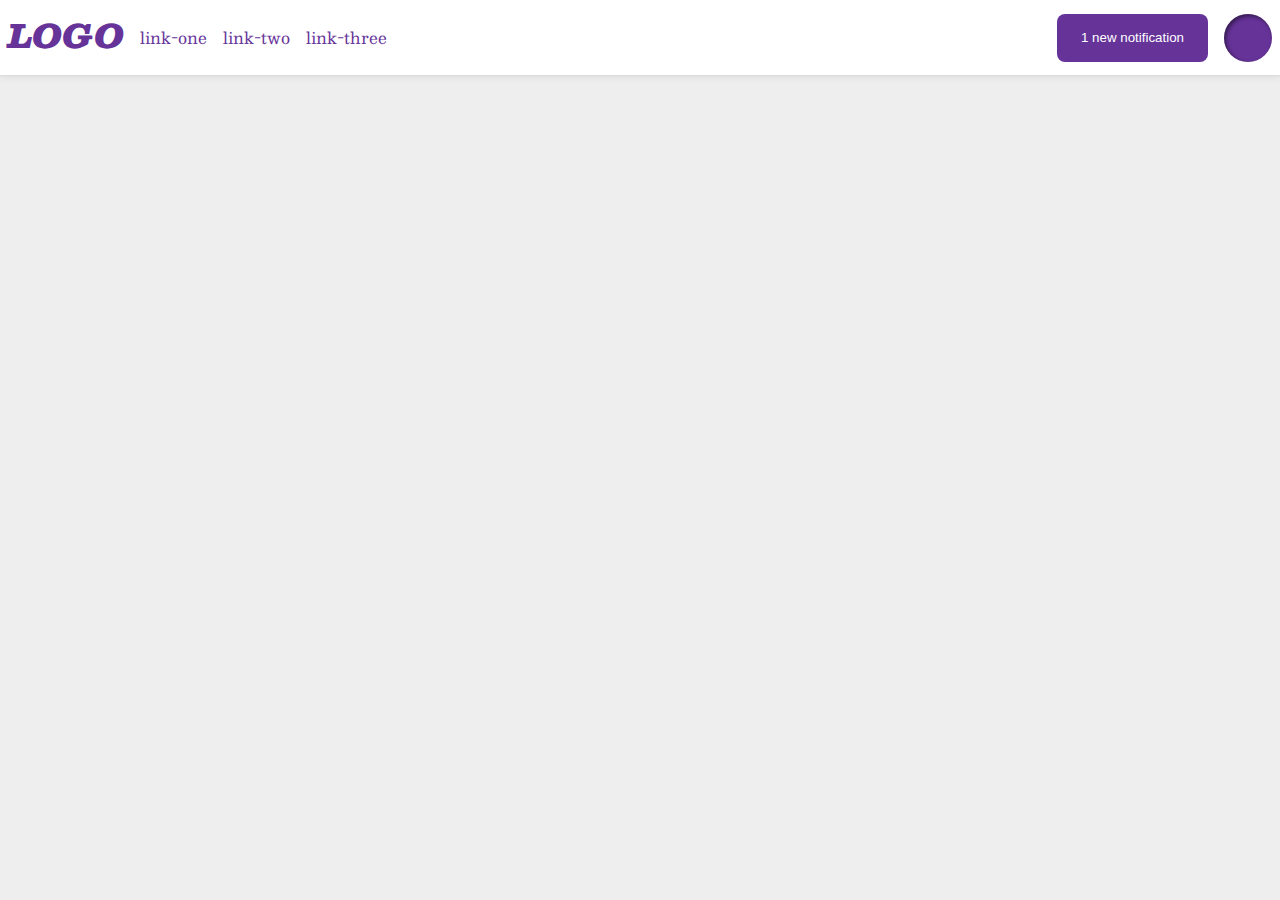
<file: foundations/flex/03-flex-header-2/index.html>
<!DOCTYPE html>
<html lang="en">
  <head>
    <meta charset="UTF-8">
    <meta http-equiv="X-UA-Compatible" content="IE=edge">
    <meta name="viewport" content="width=device-width, initial-scale=1.0">
    <title>Flex Header 2</title>
    <link rel="stylesheet" href="style.css">
  </head>
  <body>
    <div class="header">
      <div class="left-items">
        <div class="logo">
          LOGO
        </div>
        <ul class="links">
          <li><a href="https://google.com">link-one</a></li>
          <li><a href="https://google.com">link-two</a></li>
          <li><a href="https://google.com">link-three</a></li>
        </ul>
      </div>
      <div class="right-items">
        <button class="notifications">
          1 new notification
        </button>
        <div class="profile-image"></div>
      </div>
    </div>
  </body>
</html>
</file>
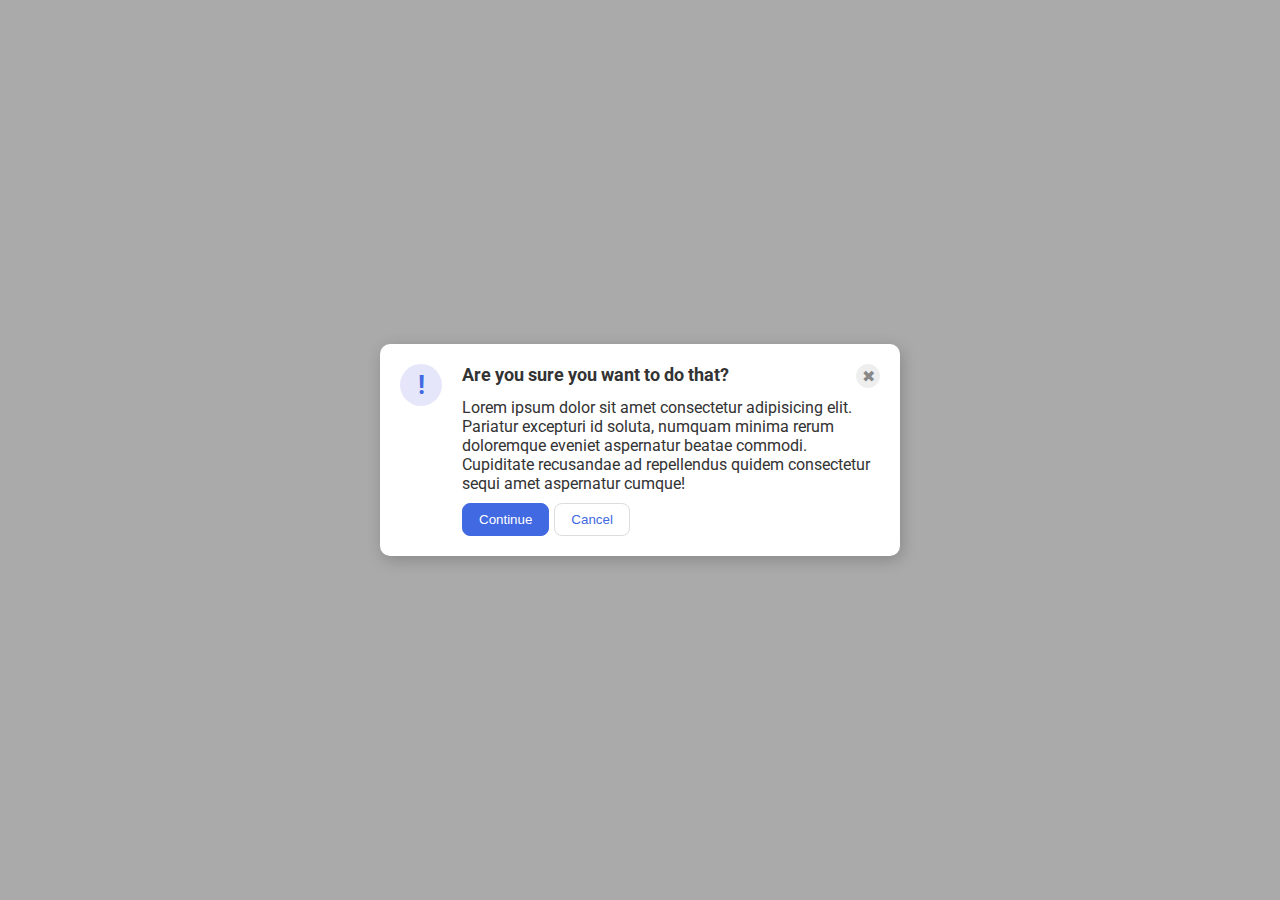
<file: foundations/flex/05-flex-modal/index.html>
<!DOCTYPE html>
<html lang="en">
  <head>
    <meta charset="UTF-8">
    <meta http-equiv="X-UA-Compatible" content="IE=edge">
    <meta name="viewport" content="width=device-width, initial-scale=1.0">
    <link rel="stylesheet" href="style.css">
    <title>Modal</title>
  </head>
  <body>
    <div class="modal">
      <div class="icon">!</div>
      <div class="content">
        <div class="header-close">
          <div class="header">Are you sure you want to do that?</div>
          <button class="close-button">✖</button>
        </div>
        <div class="text">Lorem ipsum dolor sit amet consectetur adipisicing elit. Pariatur excepturi id soluta, numquam minima rerum doloremque eveniet aspernatur beatae commodi. Cupiditate recusandae ad repellendus quidem consectetur sequi amet aspernatur cumque!</div>
        <div class="bottom-buttons">
          <button class="continue">Continue</button>
          <button class="cancel">Cancel</button>
        </div>
      </div>
    </div>
  </body>
</html>
</file>
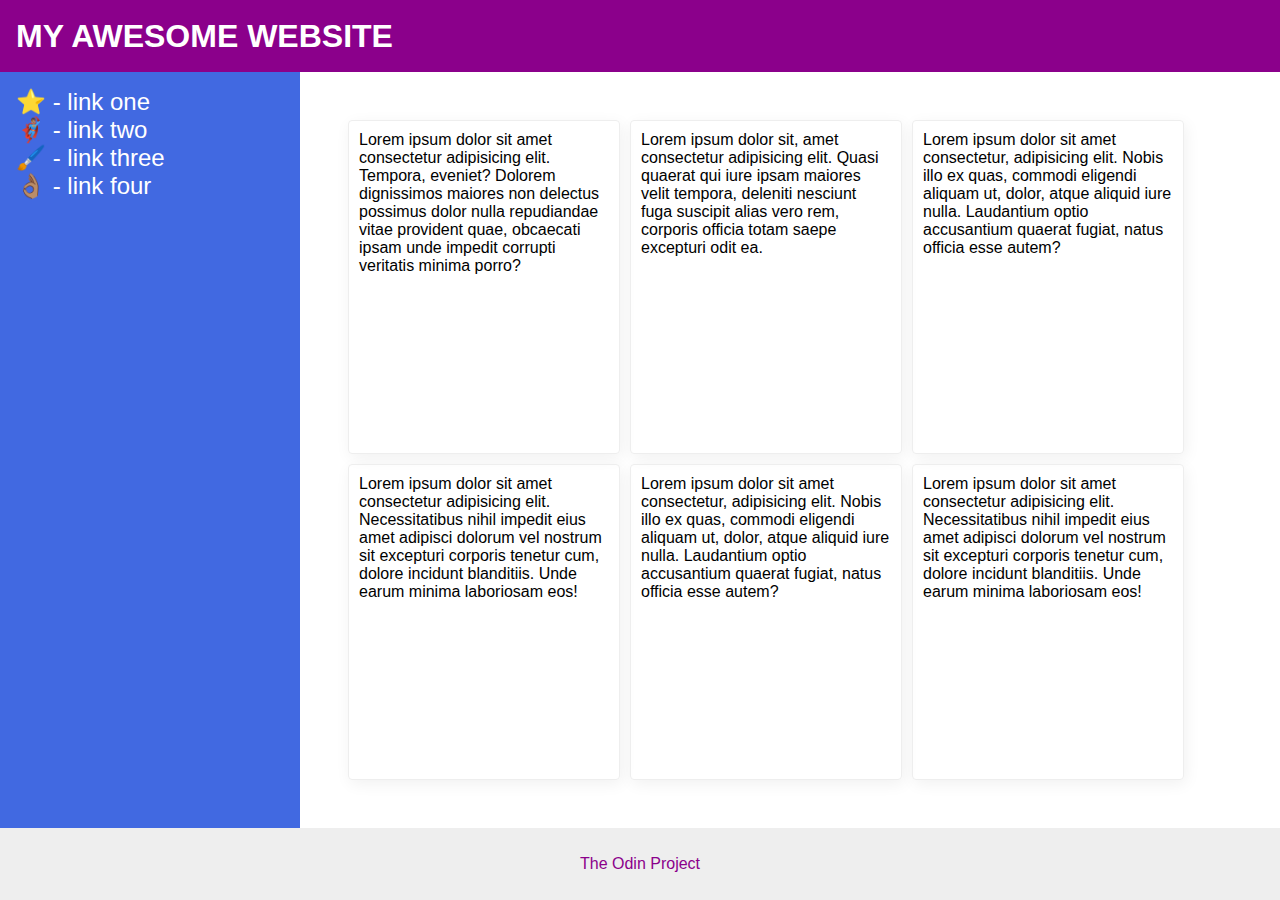
<file: foundations/flex/07-flex-layout-2/index.html>
<!DOCTYPE html>
<html lang="en">
  <head>
    <meta charset="UTF-8">
    <meta http-equiv="X-UA-Compatible" content="IE=edge">
    <meta name="viewport" content="width=device-width, initial-scale=1.0">
    <title>The Holy Grail</title>
    <link rel="stylesheet" href="style.css">
  </head>
  <body>
    <div class="header">
      <div class="text">
      MY AWESOME WEBSITE
      </div>
    </div>
    
    <div class="middle">

      <div class="sidebar">
        <ul>
          <li><a href="#">⭐ - link one</a></li>
          <li><a href="#">🦸🏽‍♂️ - link two</a></li>
          <li><a href="#">🖌️ - link three</a></li>
          <li><a href="#">👌🏽 - link four</a></li>
        </ul>
      </div>

      <div class="cards">
        <div class="card">Lorem ipsum dolor sit amet consectetur adipisicing elit. Tempora, eveniet? Dolorem dignissimos maiores non delectus possimus dolor nulla repudiandae vitae provident quae, obcaecati ipsam unde impedit corrupti veritatis minima porro?</div>
        <div class="card">Lorem ipsum dolor sit, amet consectetur adipisicing elit. Quasi quaerat qui iure ipsam maiores velit tempora, deleniti nesciunt fuga suscipit alias vero rem, corporis officia totam saepe excepturi odit ea.</div>
        <div class="card">Lorem ipsum dolor sit amet consectetur, adipisicing elit. Nobis illo ex quas, commodi eligendi aliquam ut, dolor, atque aliquid iure nulla. Laudantium optio accusantium quaerat fugiat, natus officia esse autem?</div>
        <div class="card">Lorem ipsum dolor sit amet consectetur adipisicing elit. Necessitatibus nihil impedit eius amet adipisci dolorum vel nostrum sit excepturi corporis tenetur cum, dolore incidunt blanditiis. Unde earum minima laboriosam eos!</div>
        <div class="card">Lorem ipsum dolor sit amet consectetur, adipisicing elit. Nobis illo ex quas, commodi eligendi aliquam ut, dolor, atque aliquid iure nulla. Laudantium optio accusantium quaerat fugiat, natus officia esse autem?</div>
        <div class="card">Lorem ipsum dolor sit amet consectetur adipisicing elit. Necessitatibus nihil impedit eius amet adipisci dolorum vel nostrum sit excepturi corporis tenetur cum, dolore incidunt blanditiis. Unde earum minima laboriosam eos!</div>
      </div>

    </div>

    <div class="footer">
      <div class="text">
      The Odin Project 
      </div> 
    </div>
  </body>
</html>
</file>
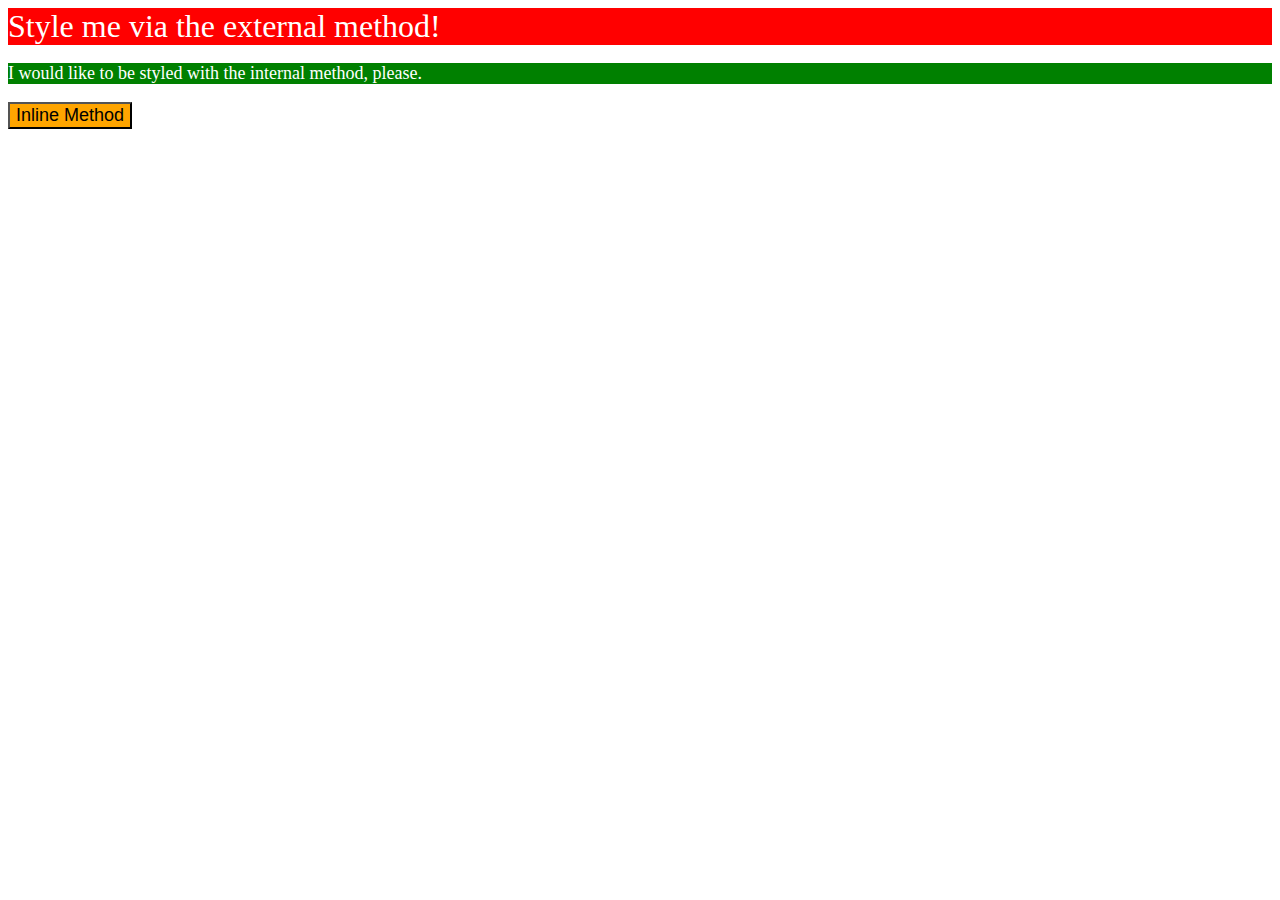
<file: foundations/intro-to-css/01-css-methods/index.html>
<!DOCTYPE html>
<html lang="en">
  <head>
    <link rel="stylesheet" href="styles.css">
    <style>
      p {
        color: white;
        background-color: green;
        font-size: 18px;
      }
    </style>
    <meta charset="UTF-8">
    <meta http-equiv="X-UA-Compatible" content="IE=edge">
    <meta name="viewport" content="width=device-width, initial-scale=1.0">
    <title>Methods for Adding CSS</title>
  </head>
  <body>
    <div>Style me via the external method!</div>
    <p>I would like to be styled with the internal method, please.</p>
    <button style="background-color: orange; font-size: 18px;">Inline Method</button>
  </body>
</html>
</file>
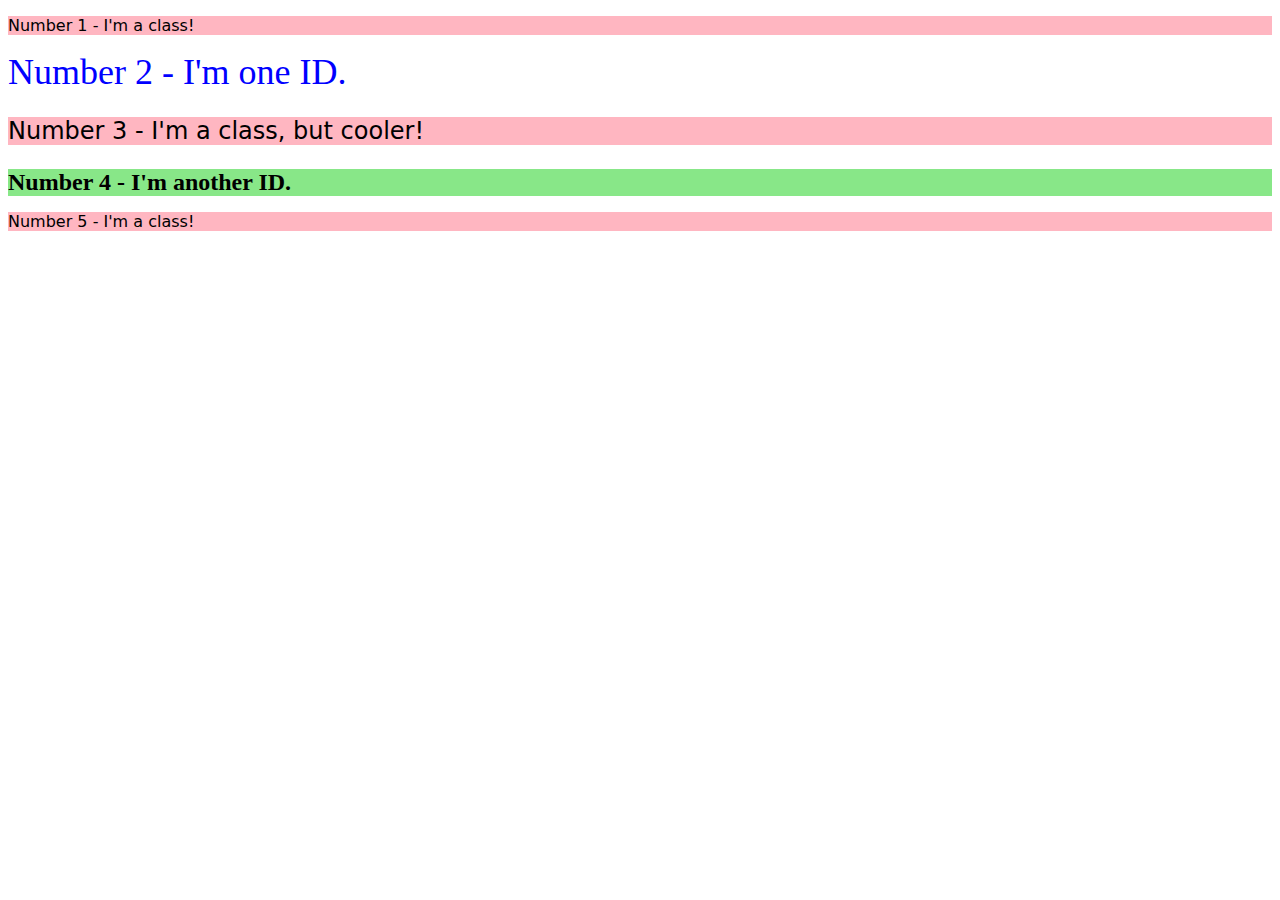
<file: foundations/intro-to-css/02-class-id-selectors/index.html>
<!DOCTYPE html>
<html lang="en">
  <head>
    <meta charset="UTF-8">
    <meta http-equiv="X-UA-Compatible" content="IE=edge">
    <meta name="viewport" content="width=device-width, initial-scale=1.0">
    <title>Class and ID Selectors</title>
    <link rel="stylesheet" href="style.css">
  </head>
  <body>
    <p class="odd">Number 1 - I'm a class!</p>
    <div id="one">Number 2 - I'm one ID.</div>
    <p class="odd font">Number 3 - I'm a class, but cooler!</p>
    <div id="another">Number 4 - I'm another ID.</div>
    <p class="odd">Number 5 - I'm a class!</p>
  </body>
</html>
</file>
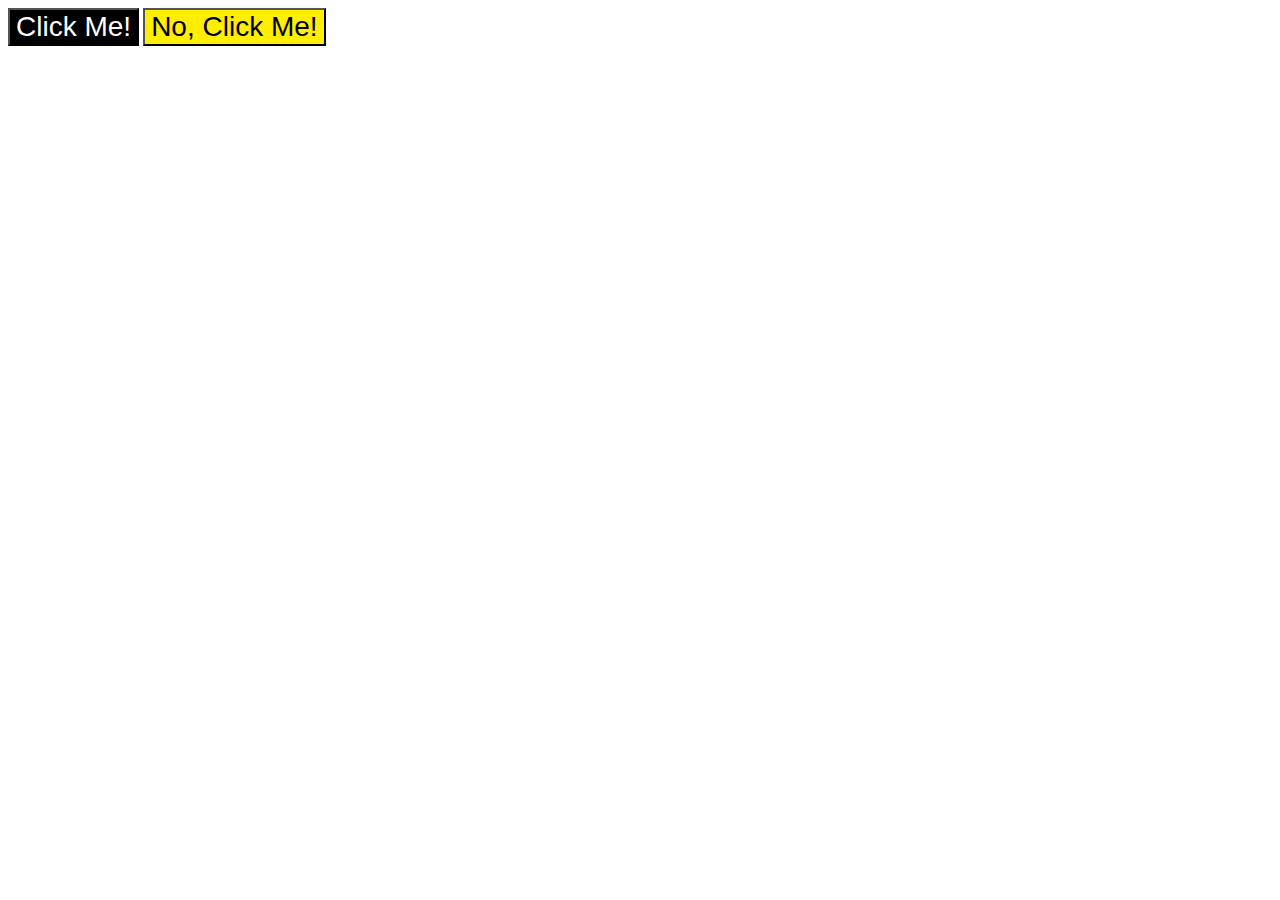
<file: foundations/intro-to-css/03-grouping-selectors/index.html>
<!DOCTYPE html>
<html lang="en">
  <head>
    <meta charset="UTF-8">
    <meta http-equiv="X-UA-Compatible" content="IE=edge">
    <meta name="viewport" content="width=device-width, initial-scale=1.0">
    <title>Grouping Selectors</title>
    <link rel="stylesheet" href="style.css">
  </head>
  <body>
    <button class="black">Click Me!</button>
    <button class="yellow">No, Click Me!</button>
  </body>
</html>
</file>
<file: foundations/flex/03-flex-header-2/style.css>
/* this is some magical font-importing.  
you'll learn about it later. */
@import url('https://fonts.googleapis.com/css2?family=Besley:ital,wght@0,400;1,900&display=swap');

body {
  margin: 0;
  background: #eee;
  font-family: Besley, serif;
}

.header {
  padding: 8px;
  display: flex;
  justify-content: space-between;
  align-items: center;
  background: white;
  border-bottom: 1px solid #ddd;
  box-shadow: 0 0 8px rgba(0,0,0,.1);
}

.profile-image {
  background: rebeccapurple;
  box-shadow: inset 2px 2px 4px rgba(0,0,0,.5);
  border-radius: 50%;
  width: 48px;
  height: 48px;
}

.logo {
  color: rebeccapurple;
  font-size: 32px;
  font-weight: 900;
  font-style: italic;
}

button {
  border: none;
  border-radius: 8px;
  background: rebeccapurple;
  color: white;
  padding: 8px 24px;
}

.left-items {
  display: flex;
  gap: 16px;
}

.right-items {
  display: flex;
  gap: 16px;
}


a {
  /* this removes the line under our links */
  text-decoration: none;
  color: rebeccapurple;
}

ul {
  display: flex;
  list-style-type: none;
  padding: 0px;
  gap: 16px;
}
</file>
<file: foundations/flex/05-flex-modal/style.css>
@import url('https://fonts.googleapis.com/css2?family=Roboto:wght@400;700&display=swap');

html, body {
  height: 100%;
}

body {
  font-family: Roboto, sans-serif;
  margin: 0;
  background: #aaa;
  color: #333;
  /* I'll give you this one for free lol */
  display: flex;
  align-items: center;
  justify-content: center;
}

.modal {
  padding: 20px;
  display: flex;
  gap: 20px;
  justify-content: space-between;
  background: white;
  width: 480px;
  border-radius: 10px;
  box-shadow: 2px 4px 16px rgba(0,0,0,.2);
}

.header {
  font-weight: bold;
  font-size: large;
}

.content {
  row-gap: 10px;
  display: flex;
  flex-direction: column;
}

.header-close {
  display: flex;
  justify-content: space-between;
}

.bottom-buttons {
  gap: 5px;
  display: flex;
}

.icon {
  flex-shrink: 0;
  color: royalblue;
  font-size: 26px;
  font-weight: 700;
  background: lavender;
  width: 42px;
  height: 42px;
  border-radius: 50%;
  display: flex;
  align-items: center;
  justify-content: center;
}

.close-button {
  background: #eee;
  border-radius: 50%;
  color: #888;
  font-weight: 400;
  font-size: 16px;
  height: 24px;
  width: 24px;
  display: flex;
  align-items: center;
  justify-content: center;
  border: 1px solid #eee;
  padding: 0;
}

button {
  cursor: pointer;
  padding: 8px 16px;
  border-radius: 8px;
}

button.continue {
  background: royalblue;
  border: 1px solid royalblue;
  color: white;
}

button.cancel {
  background: white;
  border: 1px solid #ddd;
  color: royalblue;
}
</file>
<file: foundations/flex/07-flex-layout-2/style.css>
body {
  font-family: -apple-system, BlinkMacSystemFont, 'Segoe UI', Roboto, Oxygen, Ubuntu, Cantarell, 'Open Sans', 'Helvetica Neue', sans-serif;
  margin: 0;
  min-height: 100vh;
}

.header {
  height: 72px;
  background: darkmagenta;
  color: white;
}

.footer {
  height: 72px;
  background: #eee;
  color: darkmagenta;
}

.sidebar {
  width: 300px;
  background: royalblue;
  box-sizing: border-box;
}

.card {
  border: 1px solid #eee;
  box-shadow: 2px 4px 16px rgba(0,0,0,.06);
  border-radius: 4px;
}

/* Adjustments */

body {
  display: flex;
  flex-direction: column;
  justify-content: space-between;
}

ul {
  padding: 0px;
  margin: 0px;
  list-style-type: none;
}

a {
  color: white;
  text-decoration: none;
}

.middle {
  flex-grow: 1;
  display: flex;
}

.sidebar {
  padding: 16px;
  font-size: 24px;
  max-width: 300px;
  flex-shrink: 0;
}

.cards {
  padding: 48px;
  display: flex;
  gap: 10px;
  flex-wrap: wrap;
}

.card {
  padding: 10px;
  flex: 0 1 250px;
}

.header {
  display: flex;
  align-items: center;
  font-size: 32px;
  font-weight: 900;
  padding-left: 16px;
}

.footer {
  display: flex;
  justify-content: center;
  align-items: center;
}
</file>
<file: foundations/intro-to-css/01-css-methods/styles.css>
div {
    color: white;
    background-color: red;
    font-size: 32px;
}
</file>
<file: foundations/intro-to-css/02-class-id-selectors/style.css>
.odd {
    background-color: #FFB6C1;
    font-family: 'Verdana', 'DejaVu Sans', sans-serif;
}

#one {
    color: blue;
    font-size: 36px;
}

.odd.font {
    font-size: 24px;
}

#another {
    background-color: #88e788;
    font-size: 24px;
    font-weight: bold;
}
</file>
<file: foundations/intro-to-css/03-grouping-selectors/style.css>
.black,
.yellow {
    font-size: 28px;
    font-family: 'Helvetica', 'Times New Roman', sans-serif;
}

.black {
    background-color: #000000;
    color: rgb(255, 255, 255);
}

.yellow{
    background-color: hsl(56, 100%, 50%);
}
</file>
